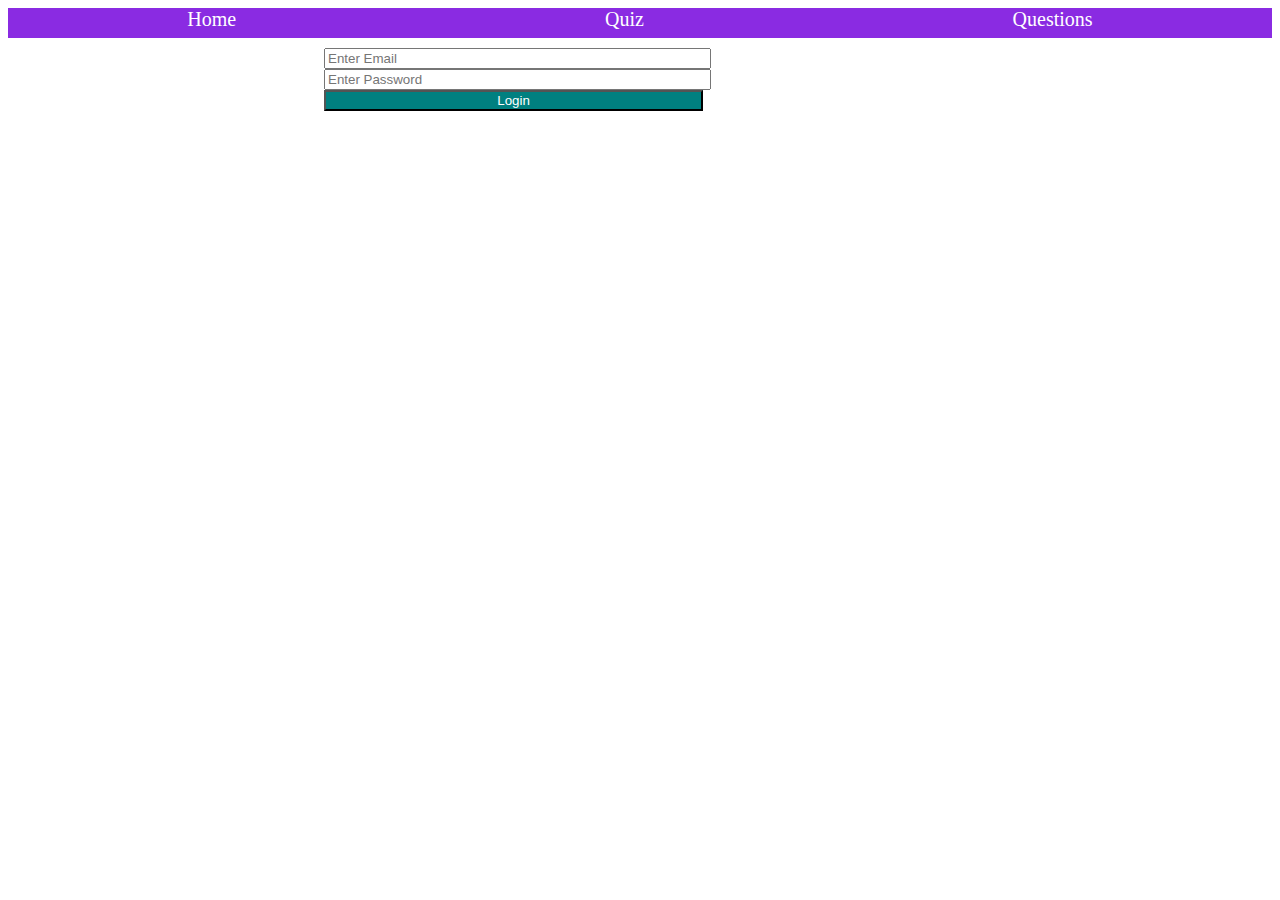
<file: index.html>
<!DOCTYPE html>
<html lang="en">
<head>
    <meta charset="UTF-8">
    <meta name="viewport" content="width=device-width, initial-scale=1.0">
    <title>Document</title>
    <link rel="stylesheet" href="./index.css">
</head>

<body>
    <div id="nav"></div>
    <!-- <div id="nav-container">
        <a href="./index.html">Home</a>
        <a href="./quiz.html">Quiz</a>
        <a href="./questions.html">Questions</a>
    </div> -->

    <form id= "form" action="">
        <input type="email" id="email" placeholder="Enter Email">
        <input type="password" id="password" placeholder="Enter Password">
        <input type="submit" value="Login" id="submit">
    </form>
</body>
<script src="./navbar.js"></script>
<script src="./index.js"></script>
</html>
</file>
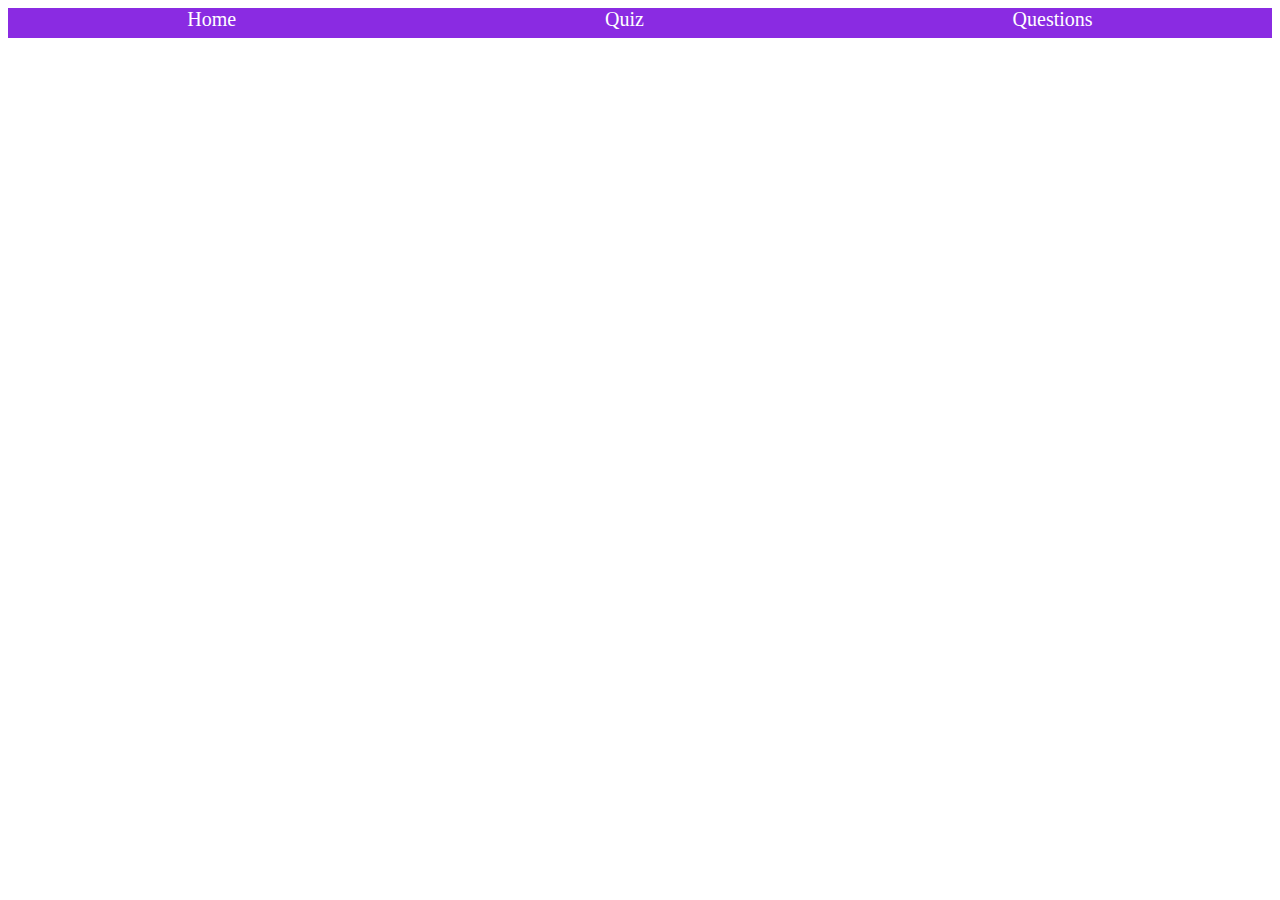
<file: question.html>
<!DOCTYPE html>
<html lang="en">
<head>
    <meta charset="UTF-8">
    <meta name="viewport" content="width=device-width, initial-scale=1.0">
    <title>Document</title>
    <link rel="stylesheet" href="./index.css">
</head>
<!-- <script src="./MockEval2/navbar.js"></script> -->
<body>
    <div id="nav"></div>
    <!-- <div id="nav-container">
        <a href="./index.html">Home</a>
        <a href="./quiz.html">Quiz</a>
        <a href="./questions.html">Questions</a>
    </div> -->
</body>
<script src="./navbar.js"></script>

</html>
</file>
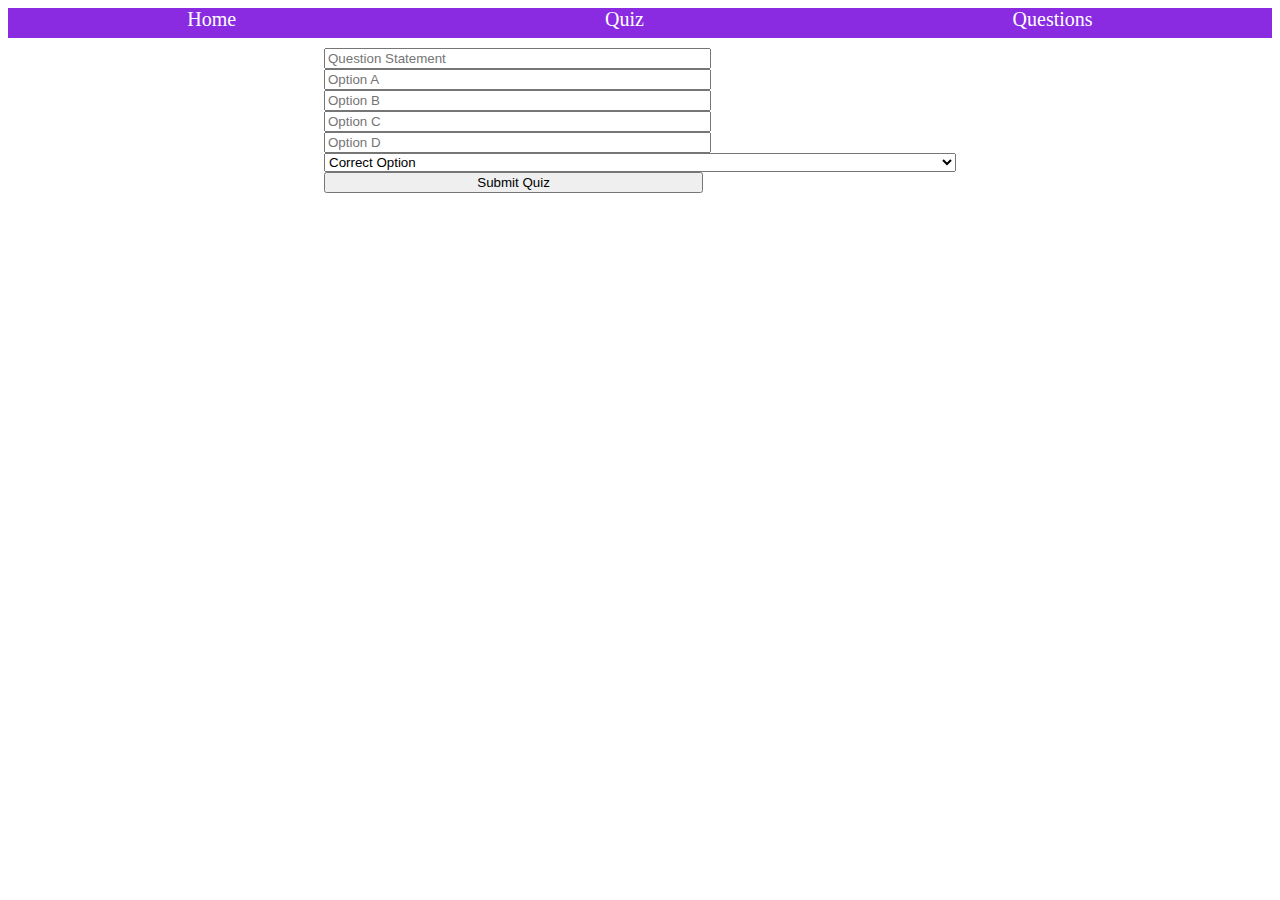
<file: quiz.html>
<!DOCTYPE html>
<html lang="en">
<head>
    <meta charset="UTF-8">
    <meta name="viewport" content="width=device-width, initial-scale=1.0">
    <title>Document</title>
    <link rel="stylesheet" href="./index.css">
</head>
<!-- <script src="./MockEval2/navbar.js"></script> -->
<body>
    <div id="nav"></div>
    <!-- <div id="nav-container">
        <a href="./index.html">Home</a>
        <a href="./quiz.html">Quiz</a>
        <a href="./questions.html">Questions</a>
    </div> -->

    <form  id="form" action="">
        <input type="text" id="statement" placeholder="Question Statement">
        <input type="text" id="A" placeholder="Option A">
        <input type="text" id="B" placeholder="Option B">
        <input type="text" id="C" placeholder="Option C">
        <input type="text" id="D" placeholder="Option D">
        <select name="" id="correctOptions">
            <option value=""> Correct Option</option>
            <option value="A">Option A</option>
            <option value="B">Option B</option>
            <option value="C">Option C</option>
            <option value="D">Option D</option>
        </select>
        <input type="submit" value="Submit Quiz">

    </form>
    <div id="cont"></div>

</body>
<script src="./navbar.js"></script>
<script src="./quiz.js" type="module"></script>

</html>
</file>
<file: index.css>
#nav{
    background-color: blueviolet;
    height:30px;
}
#nav-container{
    display: flex;
    /* margin-top:20px; */
    justify-content: space-around;
    align-items: center;
    gap:10px;
}
#nav-container a{
    color:white;
    font-size:20px;
    text-decoration: none;
}

#form{
    width:50%;
    margin:10px auto;
    
    display: flex;
    flex-direction: column;
}
#form input{
    width:60%;
}
input[type="submit"]{
    width:fit-content
}

/* quiz page styling */

#cont{
width:80%;
margin:10px auto;
    display: grid;
    grid-template-columns: repeat(2,1fr);
    gap:20px;
   text-align: center;
}
.quizdiv{
    box-shadow: rgba(0, 0, 0, 0.35) 0px 5px 15px;
}


.btn{
    background-color: teal;
    color:white;
}
#submit{
    background-color: teal;
    color:white;}
</file>
